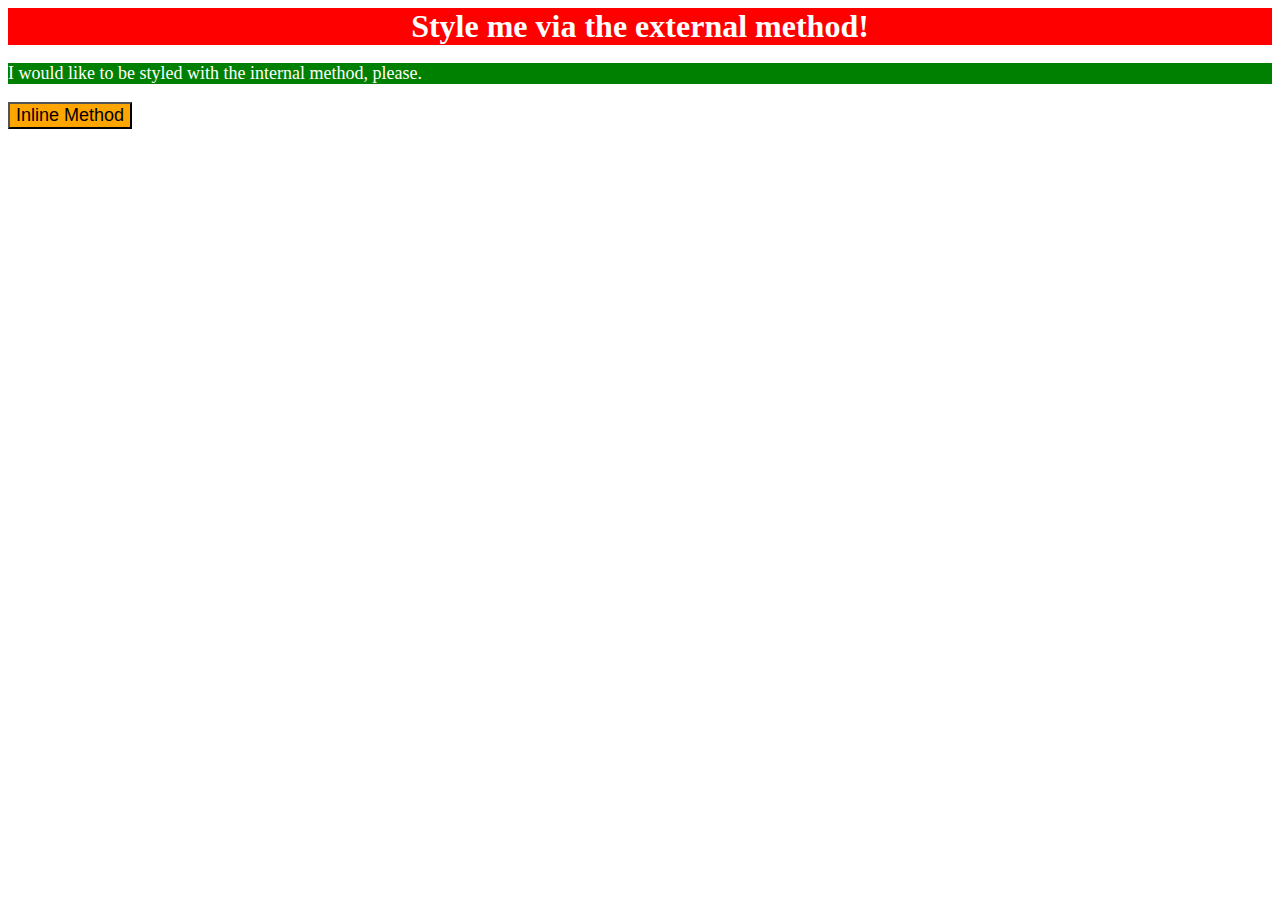
<file: foundations/01-css-methods/index.html>
<!DOCTYPE html>
<html lang="en">
  <head>
    <link rel="stylesheet" href="styles.css">
    <style>
      div {
        font-size: 32px;
      }
    </style>
    <meta charset="UTF-8">
    <meta http-equiv="X-UA-Compatible" content="IE=edge">
    <meta name="viewport" content="width=device-width, initial-scale=1.0">
    <title>Methods for Adding CSS</title>
  </head>
  <body>
    <div style="text-align: center; font-weight: 700">Style me via the external method!</div>
    <p>I would like to be styled with the internal method, please.</p>
    <button>Inline Method</button>
  </body>
</html>
</file>
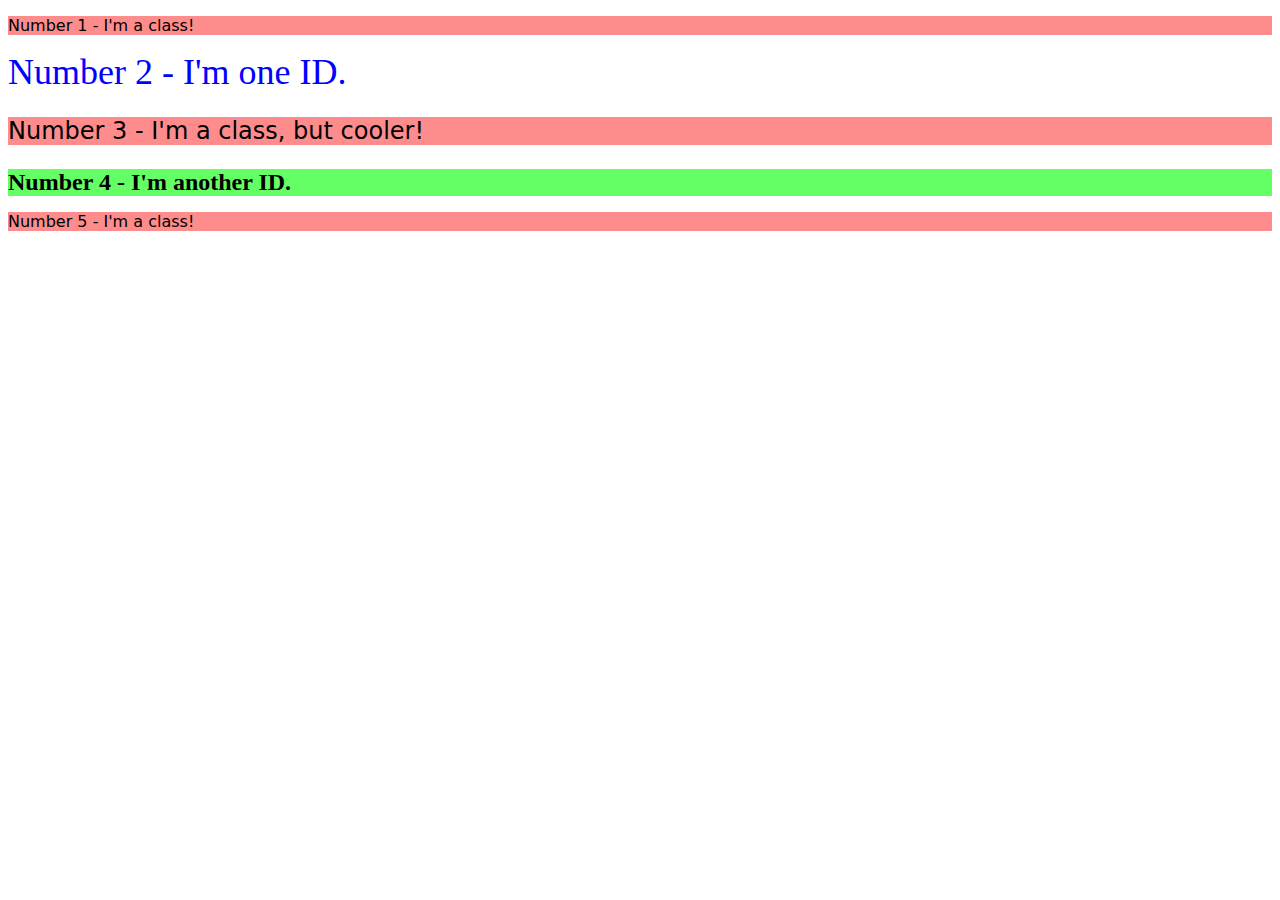
<file: foundations/02-class-id-selectors/index.html>
<!DOCTYPE html>
<html lang="en">
  <head>
    <meta charset="UTF-8">
    <meta http-equiv="X-UA-Compatible" content="IE=edge">
    <meta name="viewport" content="width=device-width, initial-scale=1.0">
    <title>Class and ID Selectors</title>
    <link rel="stylesheet" href="style.css">
  </head>
  <body>
    <p class="odd">Number 1 - I'm a class!</p>
    <div id="num2">Number 2 - I'm one ID.</div>
    <p class="odd font-24">Number 3 - I'm a class, but cooler!</p>
    <div class="font-24" id="num4">Number 4 - I'm another ID.</div>
    <p class="odd">Number 5 - I'm a class!</p>
  </body>
</html>
</file>
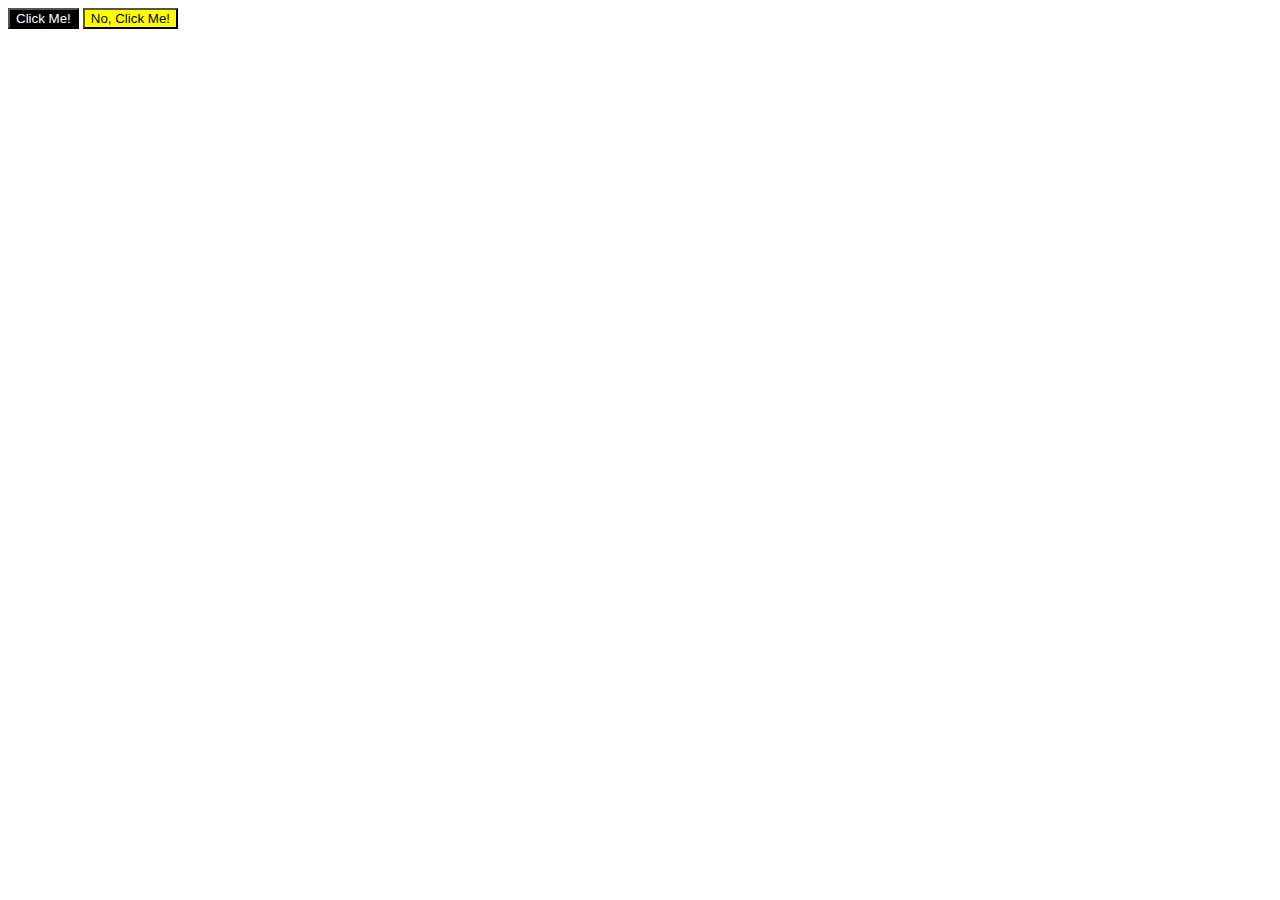
<file: foundations/03-grouping-selectors/index.html>
<!DOCTYPE html>
<html lang="en">
  <head>
    <meta charset="UTF-8">
    <meta http-equiv="X-UA-Compatible" content="IE=edge">
    <meta name="viewport" content="width=device-width, initial-scale=1.0">
    <title>Grouping Selectors</title>
    <link rel="stylesheet" href="style.css">
  </head>
  <body>
    <button class="first">Click Me!</button>
    <button class="second">No, Click Me!</button>
  </body>
</html>
</file>
<file: foundations/01-css-methods/styles.css>
div {
    color: white;
    background-color: red;
}

p {
    color: white;
    background-color: green;
    font-size: 18px;
}

button {
    background-color: orange;
    font-size: 18px;
}
</file>
<file: foundations/02-class-id-selectors/style.css>
.odd {
    background-color: rgb(255,140,140);
    font-family: "Verdana", "DejaVu Sans", sans-serif;
}

#num2 {
    color: rgb(0,0,255);
    font-size: 36px;
}

.font-24 {
    font-size: 24px;
}

#num4 {
    background-color: rgb(100,255,100);
    font-weight: bold;
}
</file>
<file: foundations/03-grouping-selectors/style.css>
.first {
    background-color: black;
    color: white;
}

.second {
    background-color: yellow;
}

.first.second {
    font-size: 28px;
    font-family: "Helvetica", "Times New Roman", sans-serif
}
</file>
